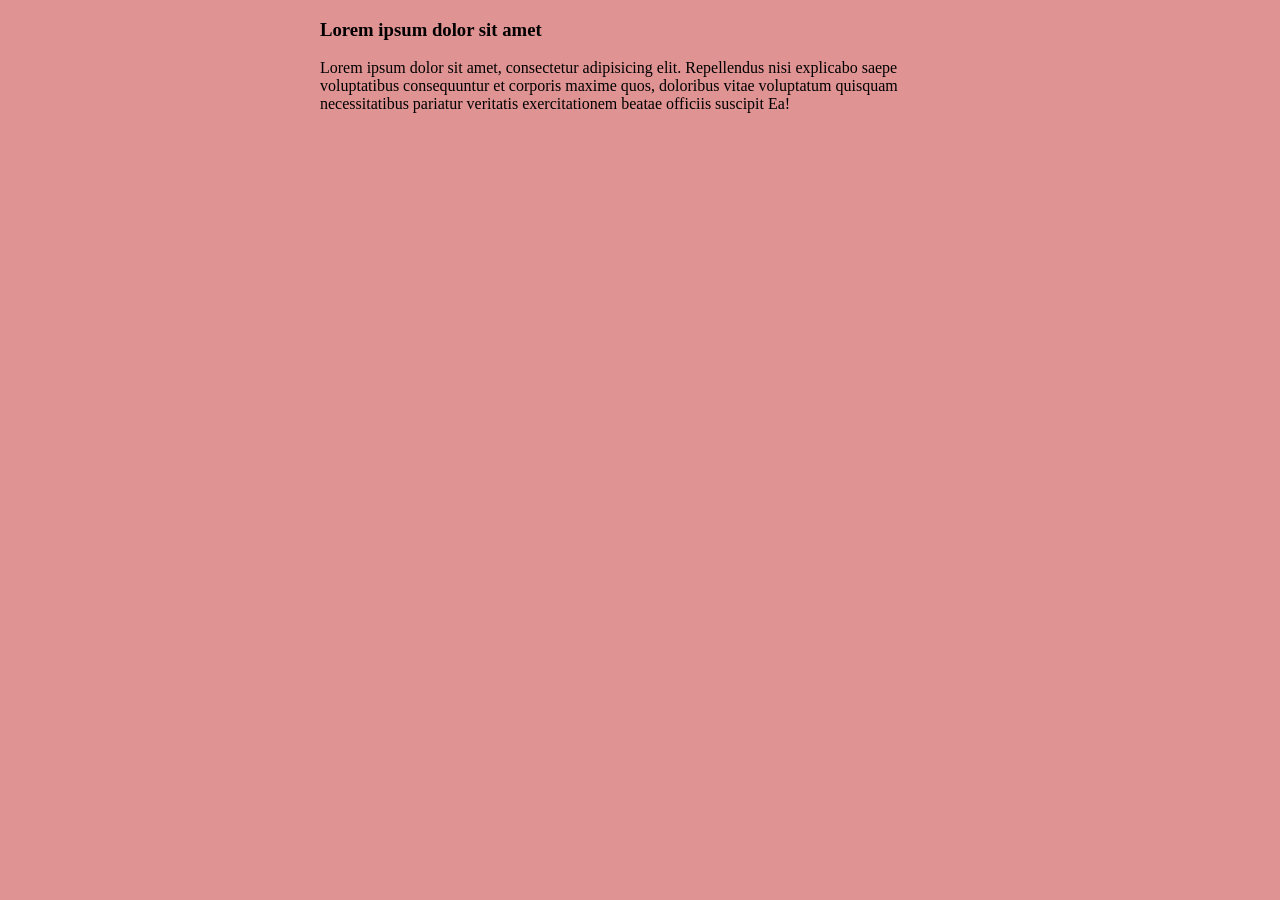
<file: _modelos/index.html>
<!DOCTYPE html>
<html lang="pt_BR">
<head>
    <meta charset="UTF-8">
    <meta name="viewport" content="width=device-width, initial-scale=1.0">
    <meta http-equiv="X-UA-Compatible" content="ie=edge">
    <title>Modelo</title>
    <link rel="stylesheet" href="./assets/css/style.css">
</head>
<body>
    
    <section class="container">
          <section class="container">
        <h1>Lorem ipsum dolor sit amet</h1>
        <p>
        Lorem ipsum dolor sit amet, consectetur adipisicing elit.
        Repellendus nisi explicabo saepe voluptatibus consequuntur et corporis
        maxime quos, doloribus vitae voluptatum quisquam necessitatibus
        pariatur veritatis exercitationem beatae officiis suscipit Ea!
        </p>
  </section>

    </section>
    <script src="./assets/js/main.js"></script>
</body>
</html>
</file>
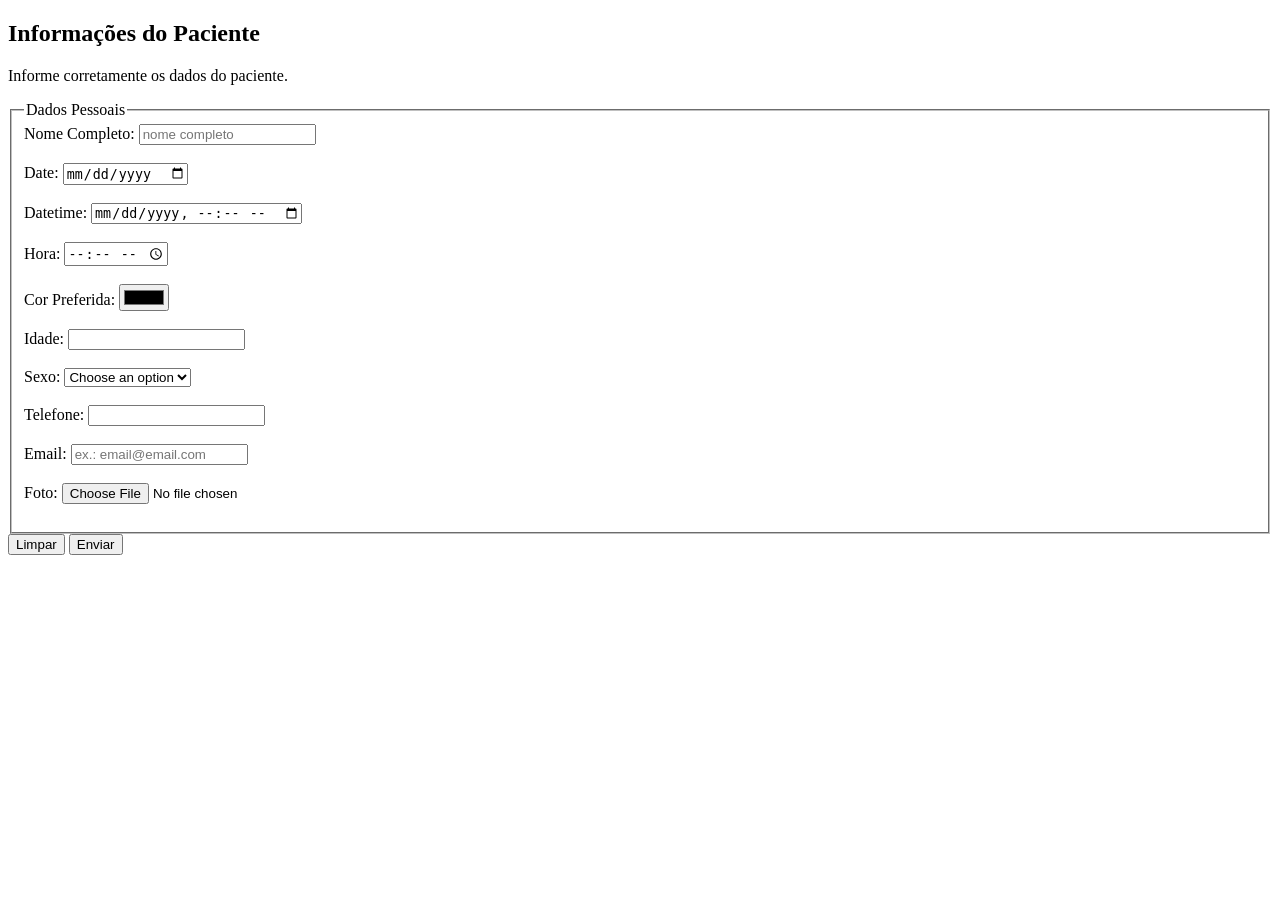
<file: sec33-html-css/index.html>
<!DOCTYPE html>
<html lang="en">
  <head>
    <meta charset="UTF-8" />
    <meta name="viewport" content="width=device-width, initial-scale=1.0" />
    <title>Formulário</title>
  </head>
  <body>
    <section>
      <form action="#" method="get" target="_blank" autocomplete="off">
        <h1>Informações do Paciente</h1>
        <p>Informe corretamente os dados do paciente.</p>
        <fieldset>
          <legend>Dados Pessoais</legend>
          <label for="nome">Nome Completo:</label>
          <input type="text" id="nome" name="nome" placeholder="nome completo" required /><br /><br />

          <label for="date">Date:</label>
          <input type="date" id="date" name="date" required /><br /><br />
          <label for="datetime-local">Datetime:</label>
          <input type="datetime-local" id="datetime-local" name="datetime-local" required /><br /><br />
          <label for="time">Hora:</label>
          <input type="time" id="time" name="time" required /><br /><br />
          
          <label for="color">Cor Preferida:</label>
          <input type="color" id="color" name="color" required /><br /><br />

          <label for="idade">Idade:</label>
          <input type="number" id="idade" name="idade" required /><br /><br />

          <label for="sexo">Sexo:</label>
          <select id="sexo" name="sexo" required>
            <option value="" label="Choose an option" ></option>
            <!-- <option value="">Selecione</option> -->
            <option value="masculino">Masculino</option>
            <option value="feminino">Feminino</option>
            <option value="outro">Outro</option></select><br /><br />

          <label for="telefone">Telefone:</label>
          <input type="tel" id="telefone" name="telefone" /><br /><br />

          <label for="email">Email:</label>
          <input type="email" id="email" name="email" placeholder="ex.: email@email.com" /><br /><br />

          <label for="file">Foto:</label>
          <input type="file" id="file" name="file" accept=".png, .jpg, .jpeg, image/*" /><br /><br />

        </fieldset>
        <button type="reset">Limpar</button>
        <button type="submit">Enviar</button>
      </form>
    </section>
  </body>
</html>
</file>
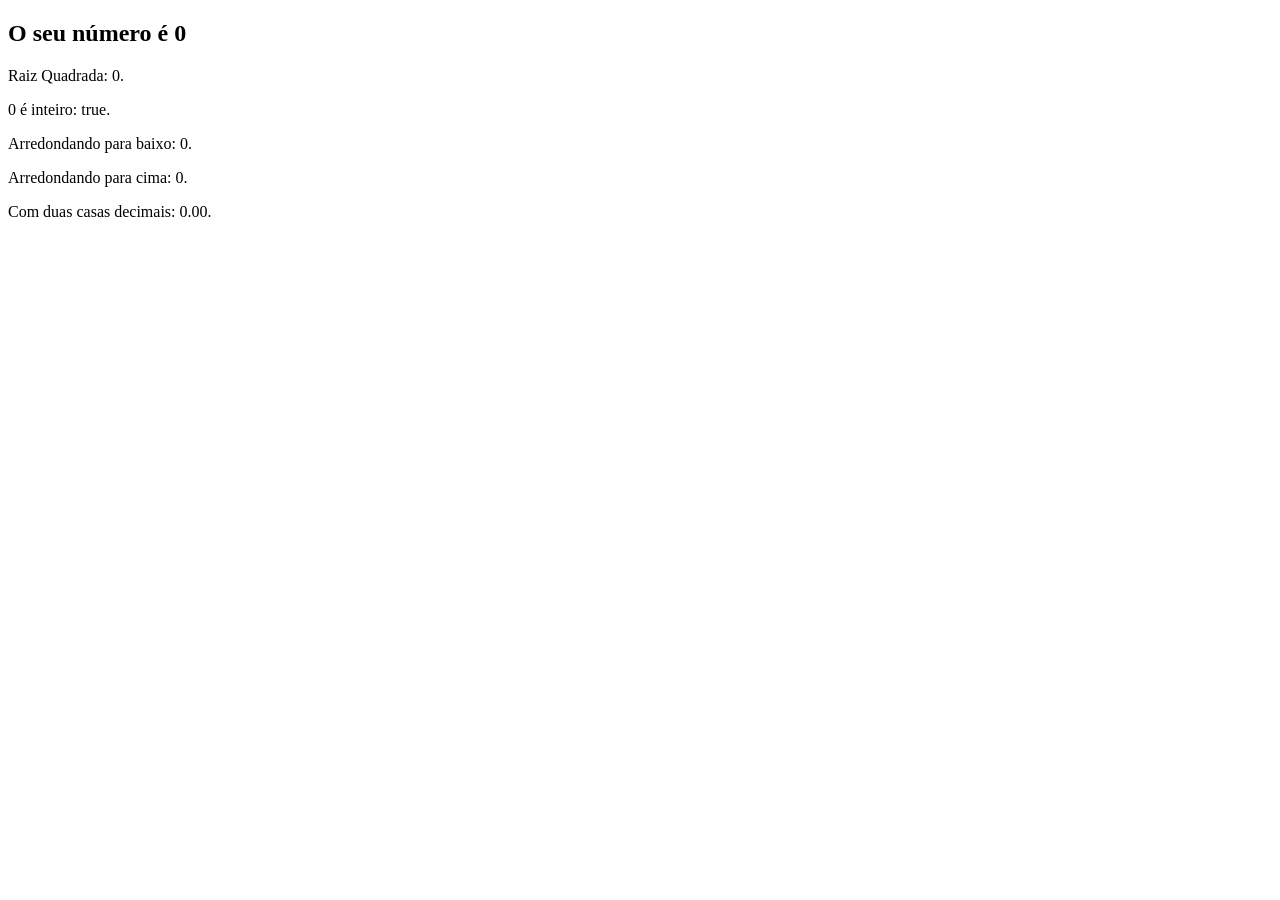
<file: Sec02-JavaScriptBasico/aula28/index.html>
<!DOCTYPE html>
<html lang="pt-BR">
<head>
    <meta charset="UTF-8">
    <meta name="viewport" content="width=device-width, initial-scale=1.0">
    <title>Exercícios</title>
</head>
<body>
    <section>
        <h1>O seu número é <span id="numero-titulo">0</span></h1>
        <div id="texto"></div>
    </section>

    <script src="script.js"></script>
</body>
</html>
</file>
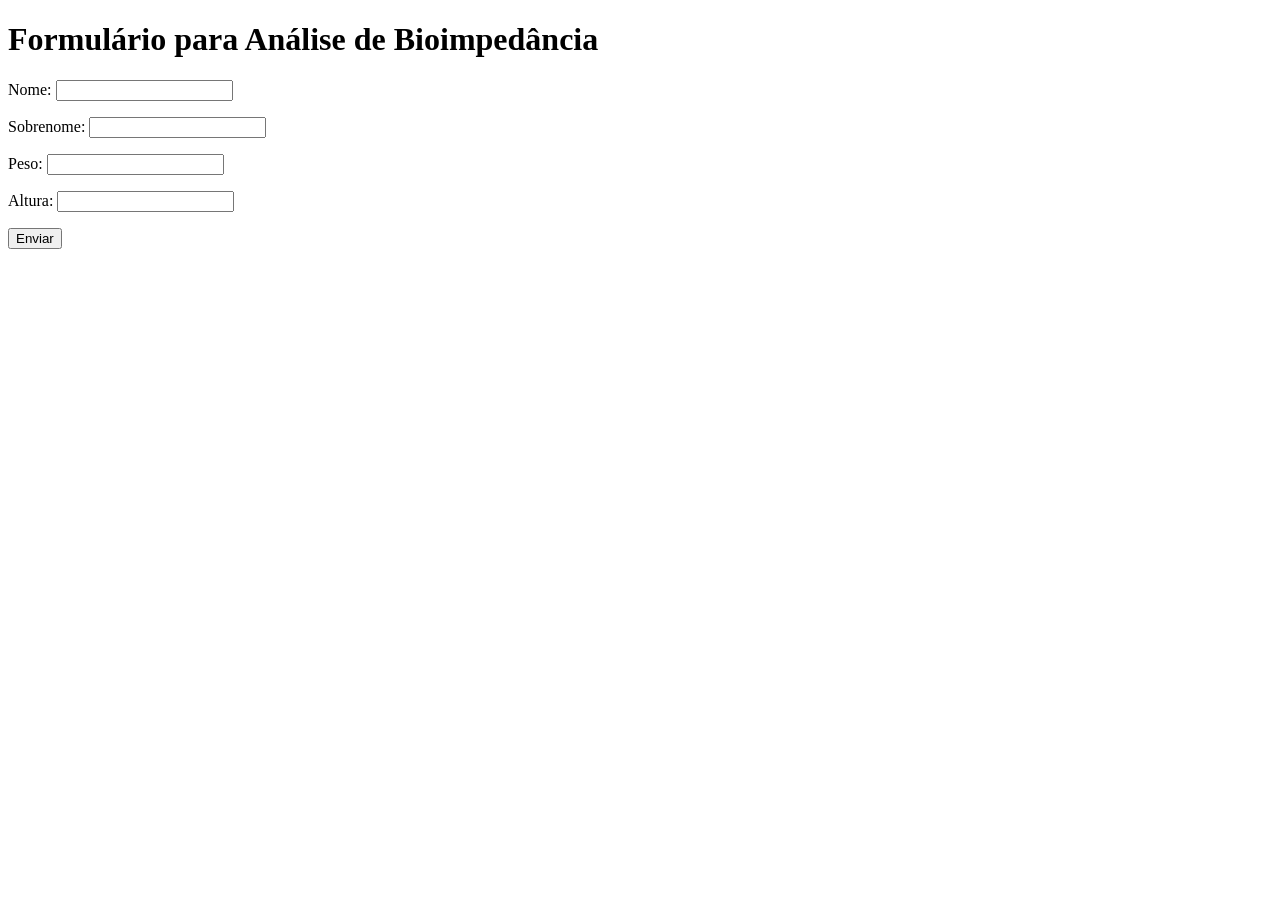
<file: Sec02-JavaScriptBasico/proj-exercicio/index.html>
<!DOCTYPE html>
<html lang="pt-br">
<head>
    <meta charset="UTF-8">
    <meta http-equiv="X-UA-Compatible" content="IE=edge">
    <meta name="viewport" content="width=device-width, initial-scale=1.0">
    <title>Formulário</title>
</head>
<body>
    <header><h1>Formulário para Análise de Bioimpedância</h1></header>
    <form class="form">
        <p>Nome: <input type="text" class="nome"></p>
        <p>Sobrenome: <input type="text" class="sobrenome"></p>
        <p>Peso: <input type="number" class="peso"></p>
        <p>Altura: <input type="number" class="altura"></p>
        <button>Enviar</button>
    </form>
    <script src="js/script.js"></script>
</body>
</html>
</file>
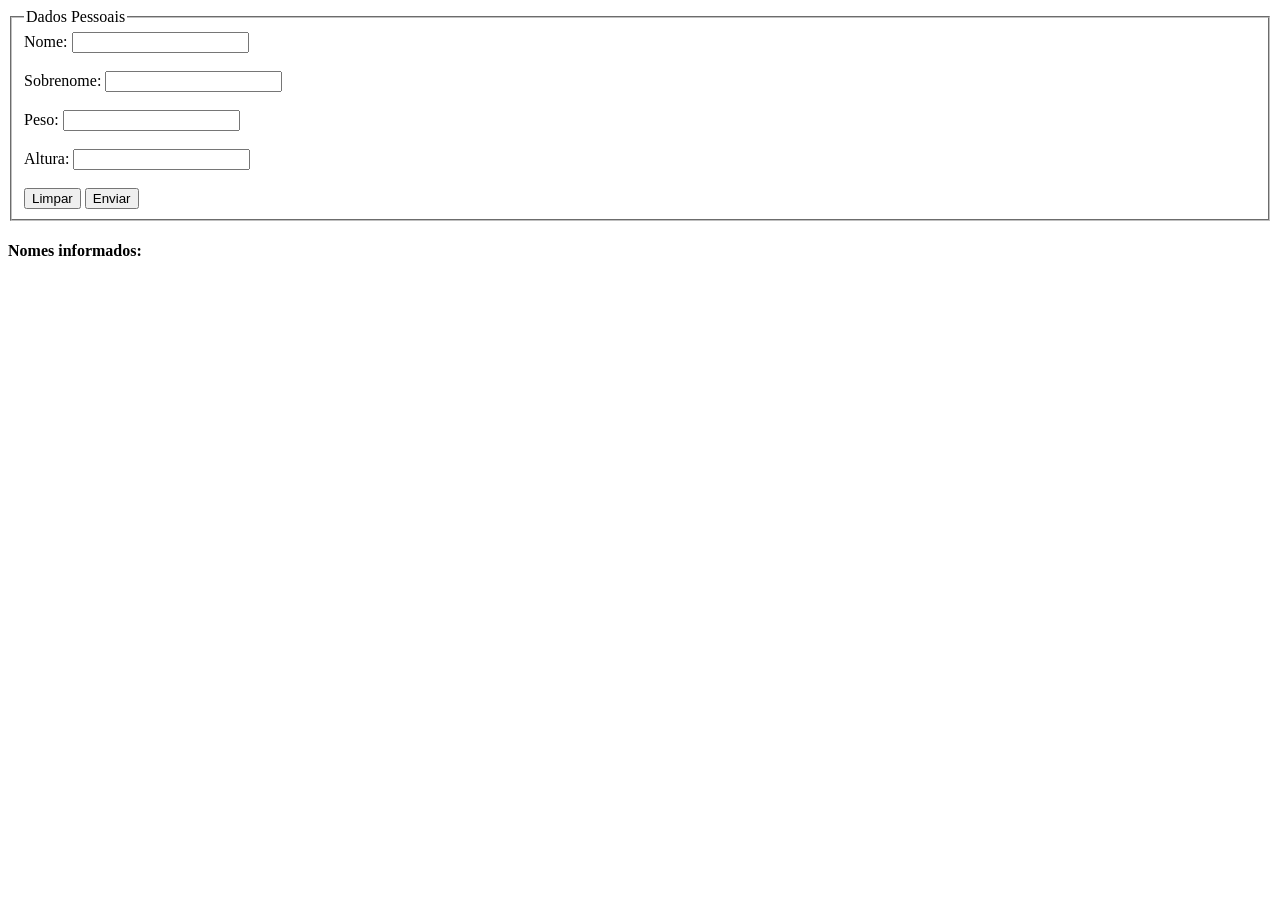
<file: Sec02-JavaScriptBasico/aula34-exercicios-funcao-array-objetos/projeto-primeiro-formulario/index.html>
<!DOCTYPE html>
<html lang="en">
<head>
    <meta charset="UTF-8">
    <meta name="viewport" content="width=device-width, initial-scale=1.0">
    <title>Meu Primeiro Formulário </title>
</head>
<body>
    <section>
        <form class="formularioDadosPessoais" action="" method="get">
            <fieldset>
                <legend>Dados Pessoais</legend>

                <label for="nome">Nome:</label>
                <input class="nome" type="text" id="nome" name="nome" ><br><br>
                <label for="sobrenome">Sobrenome:</label>
                <input class="sobrenome" type="text" id="sobrenome" name="sobrenome" ><br><br>
                <label for="peso">Peso:</label>
                <input class="peso" type="number" id="peso" name="peso" ><br><br>
                <label for="altura">Altura:</label>
                <input class="altura" type="number" id="altura" name="altura" ><br><br>

                <input type="reset" value="Limpar">
                <input type="submit" value="Enviar">
            </fieldset>
        </form>

        <div class="resultado">
            <h4>Nomes informados:</h4>
            <p id="resultadoNome"></p>
            <p id="resultadoSobrenome"></p>
            <p id="resultadoPeso"></p>
            <p id="resultadoAltura"></p>

        </div>
    </section>
    <script src="js/script.js"></script>
</body>
</html>
</file>
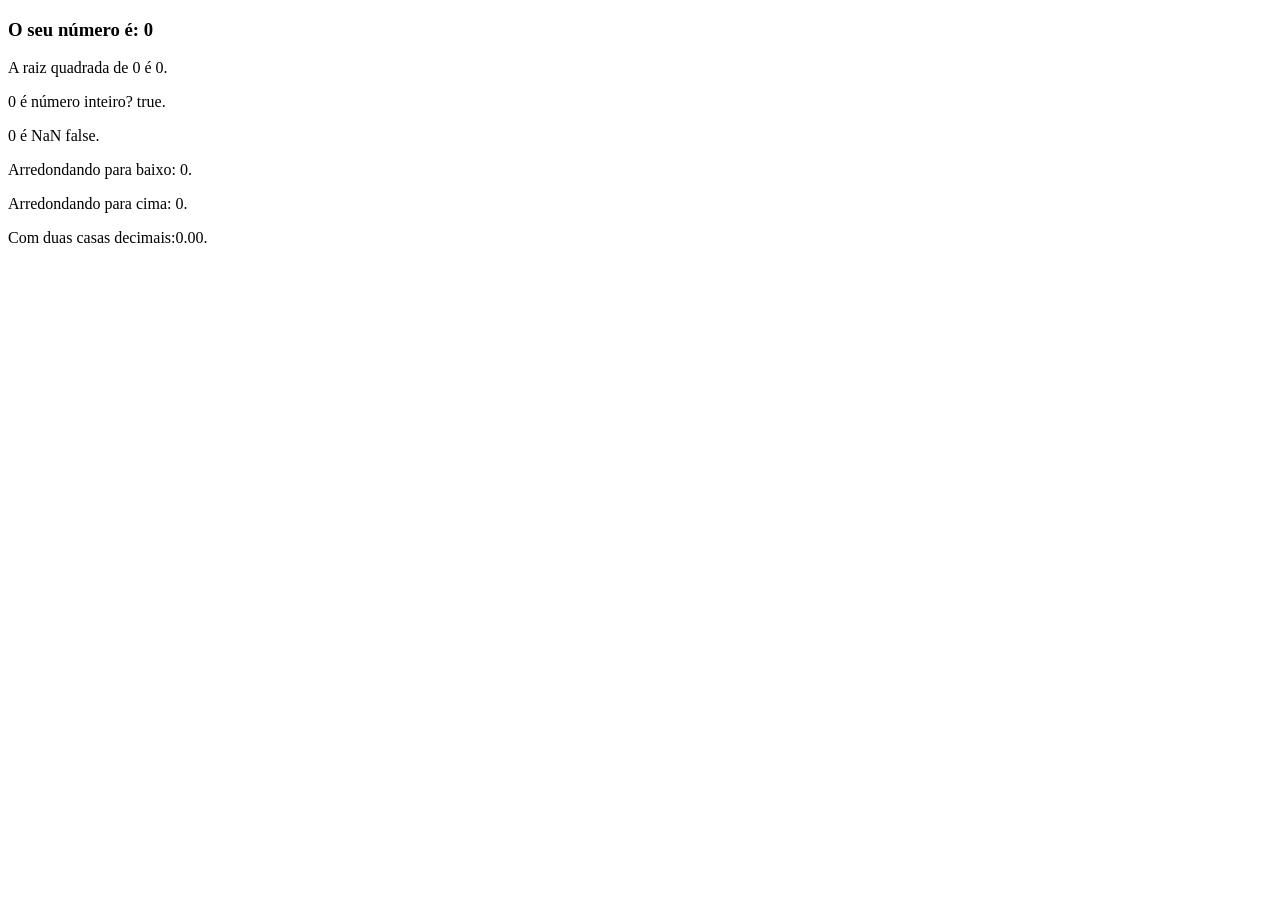
<file: Sec02-JavaScriptBasico/07_exercicioComNumberEMath.html>
<!DOCTYPE html>
<html lang="pt-br">
<head>
    <meta charset="UTF-8">
    <title>Exercícios com Math</title>
</head>
<body>
    <section>
        <h3>O seu número é: <span id="numero-escolhido"></span></h3>
        <div id="texto-principal"></div>
    </section>
    <script src="07_exercicioComNumberEMath.js"></script>
</body>
</html>
</file>
<file: _modelos/assets/css/style.css>
:root {
    --primary-color: rgb(224, 147, 147);
}
    * {
    box-sizing: border-box;
    outline: 0;
}

body {
    margin: 0;
    padding: 0;
    background: var(--primary-color);
}

.container {
    max-width: 640px;
    margin: 0 auto;
}
</file>
